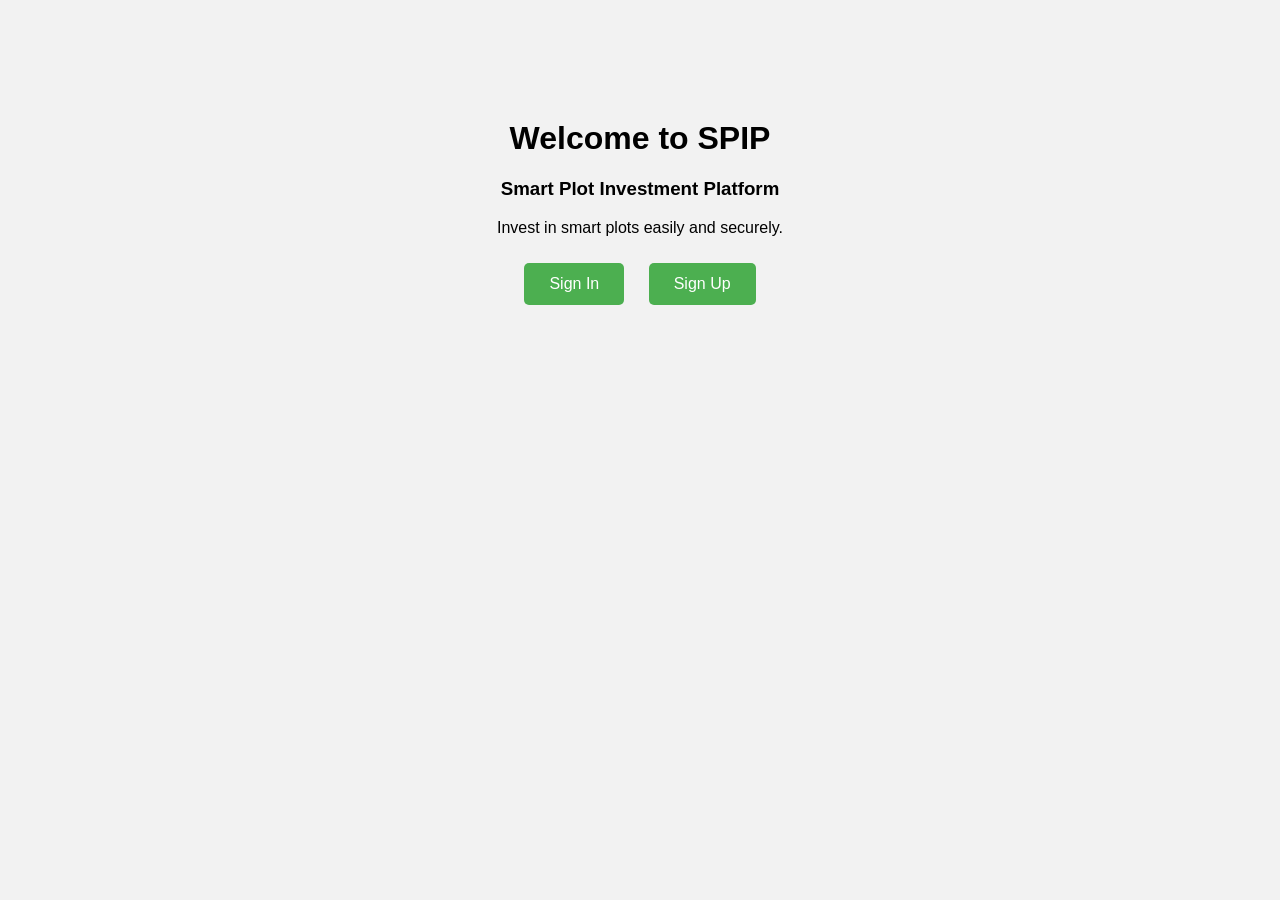
<file: project/src/main/resources/static/index.html>
<!DOCTYPE html>
<html>
<head>
<title>SPIP - Smart Plot Investment Platform</title>

<style>
body{
font-family:Arial;
text-align:center;
background:#f2f2f2;
}

.container{
margin-top:120px;
}

button{
padding:12px 25px;
margin:10px;
font-size:16px;
background:#4CAF50;
color:white;
border:none;
border-radius:5px;
cursor:pointer;
}
</style>

</head>

<body>

<div class="container">

<h1>Welcome to SPIP</h1>
<h3>Smart Plot Investment Platform</h3>

<p>Invest in smart plots easily and securely.</p>

<button onclick="location.href='login.html'">Sign In</button>
<button onclick="location.href='signup.html'">Sign Up</button>

</div>

</body>
</html>
</file>
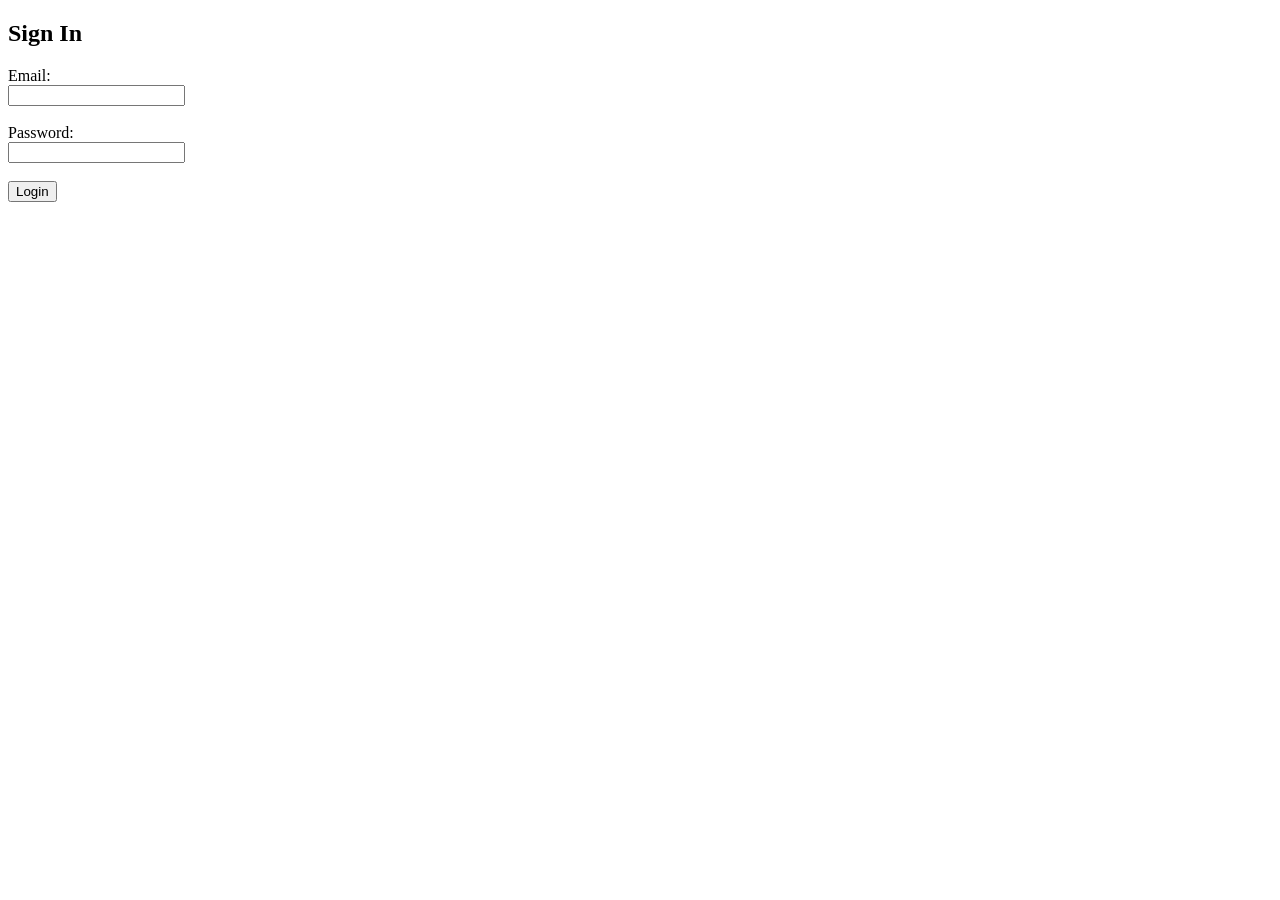
<file: project/src/main/resources/static/login.html>
<!DOCTYPE html>
<html>
<head>
<title>Sign In</title>
</head>

<body>

<h2>Sign In</h2>

<form>
Email:<br>
<input type="email"><br><br>

Password:<br>
<input type="password"><br><br>

<button type="submit">Login</button>

</form>

</body>
</html>
</file>
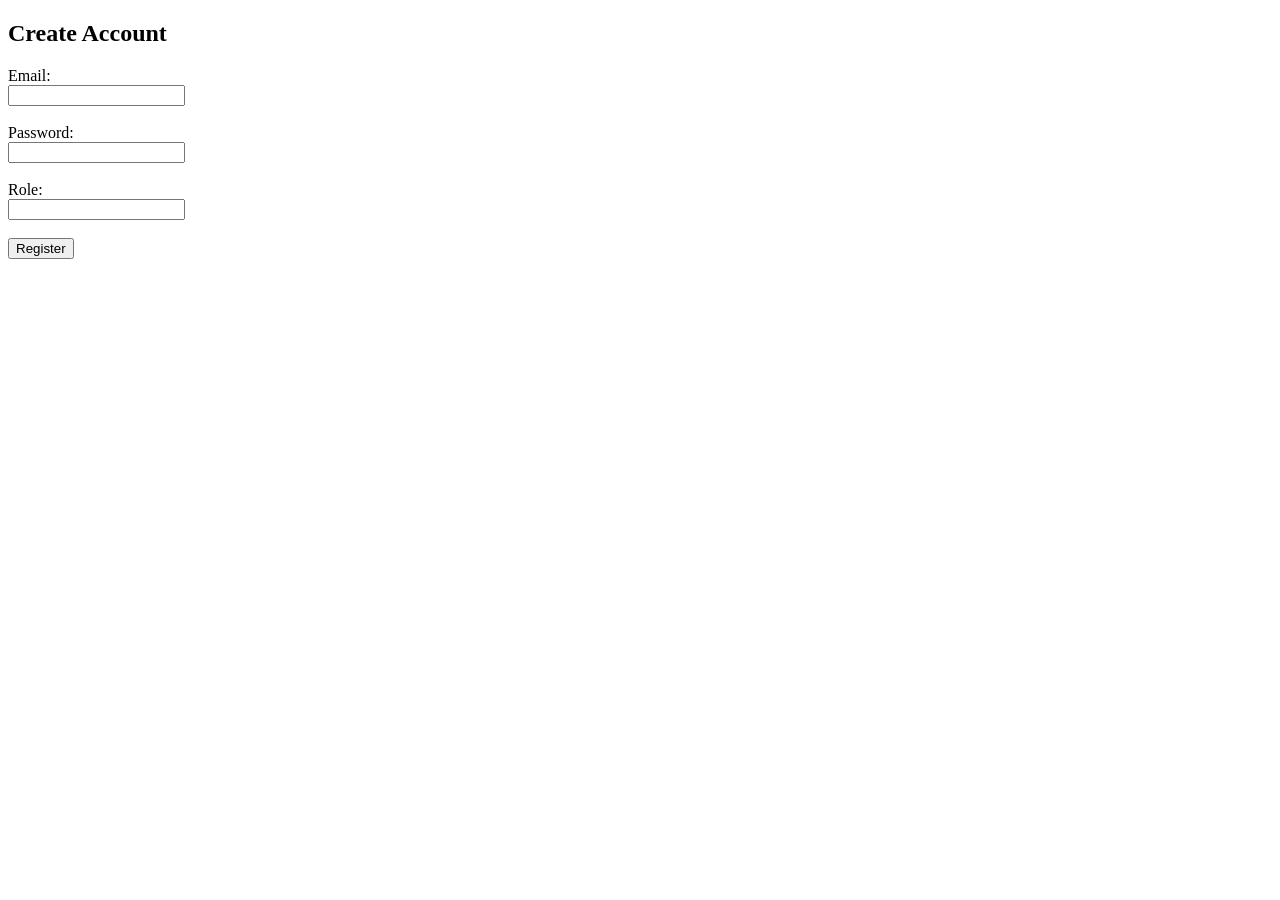
<file: project/src/main/resources/static/signup.html>
<!DOCTYPE html>
<html>
<head>
<title>Sign Up</title>
</head>

<body>

<h2>Create Account</h2>

<form>

Email:<br>
<input type="email"><br><br>

Password:<br>
<input type="password"><br><br>

Role:<br>
<input type="text"><br><br>

<button type="submit">Register</button>

</form>

</body>
</html>
</file>
